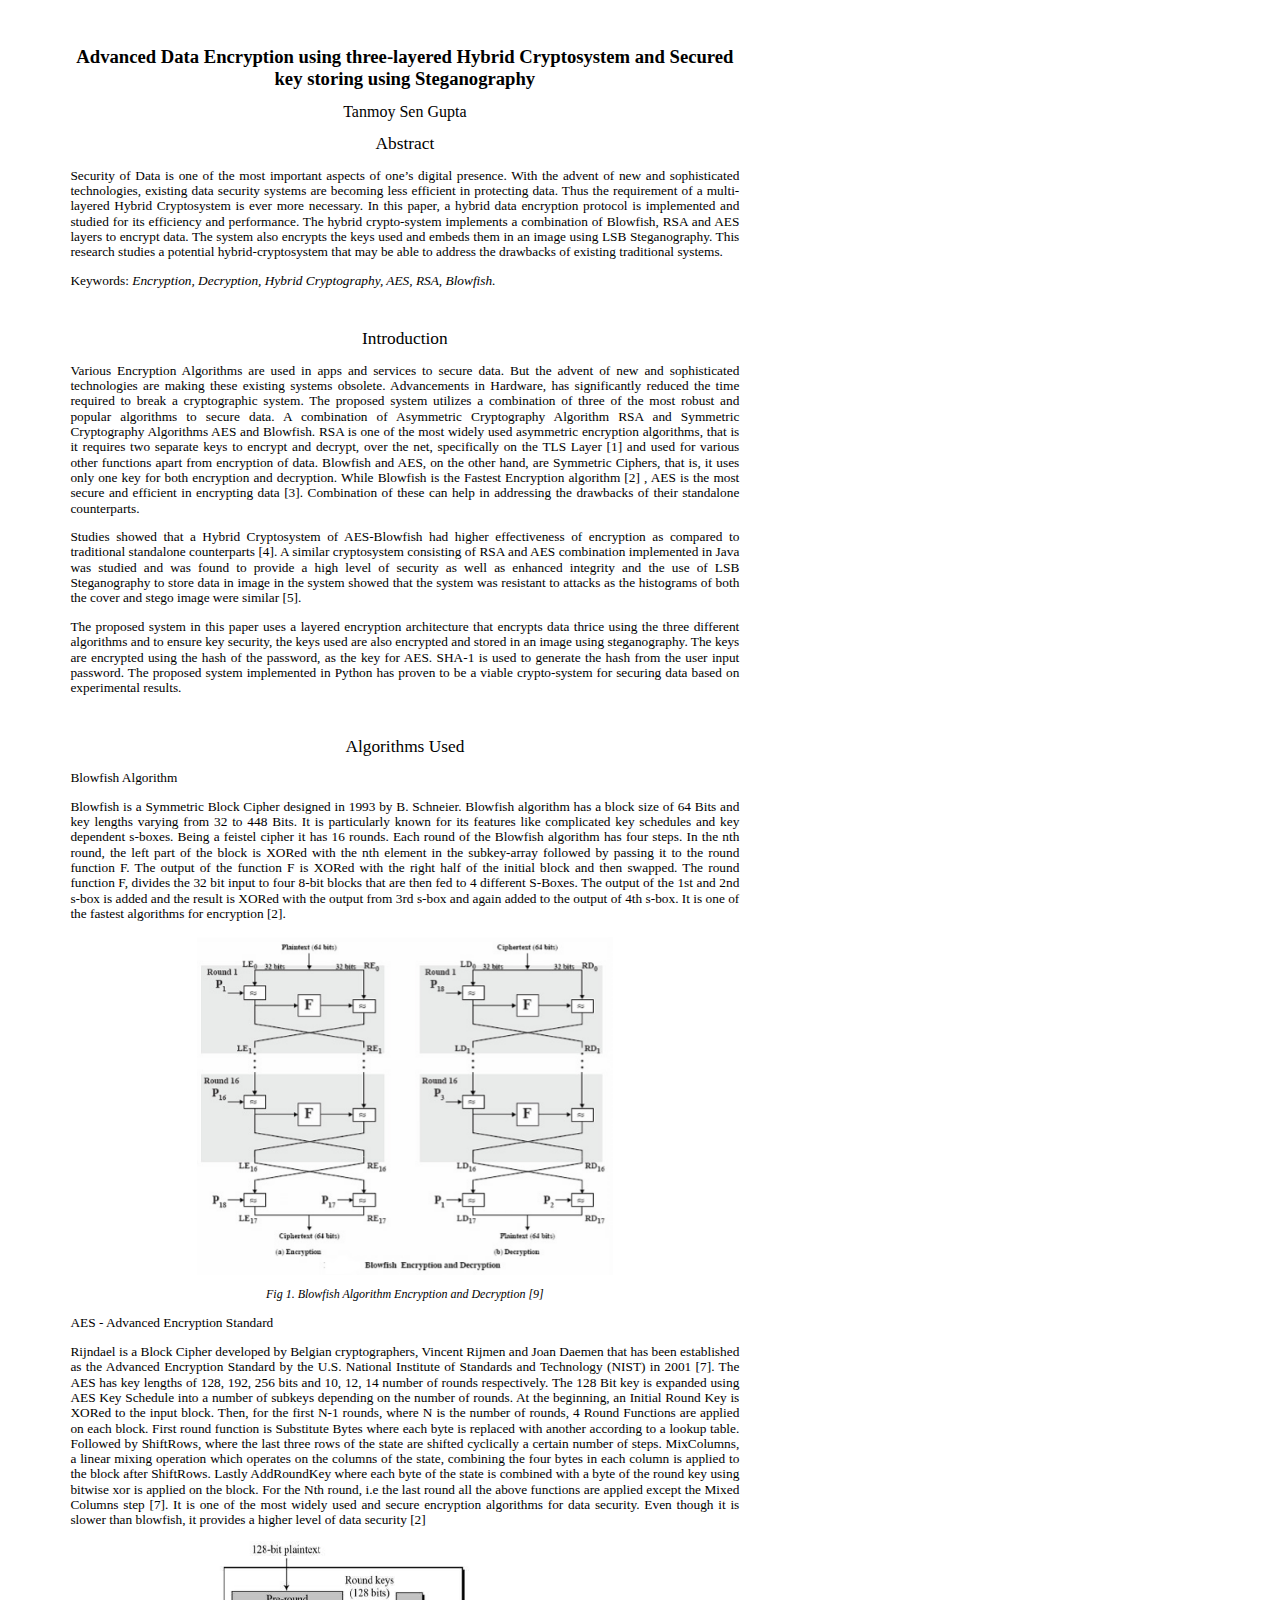
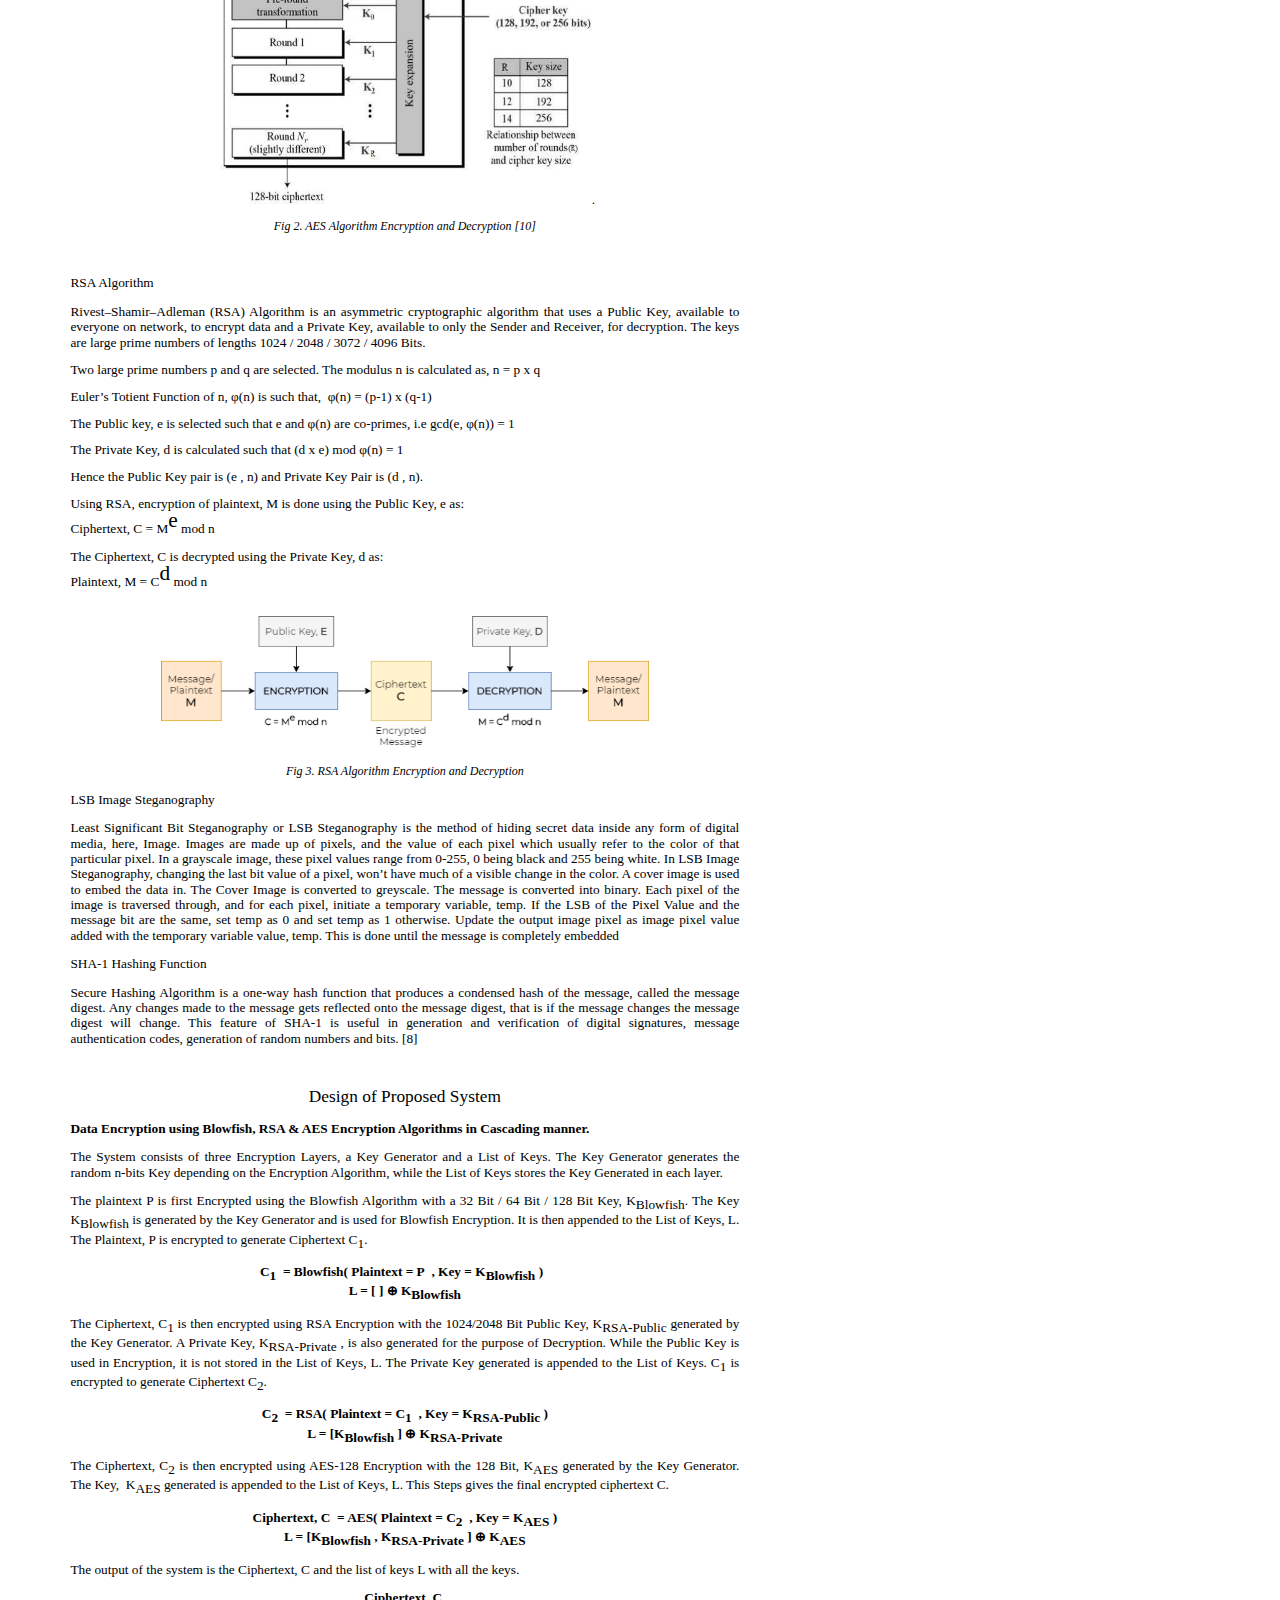
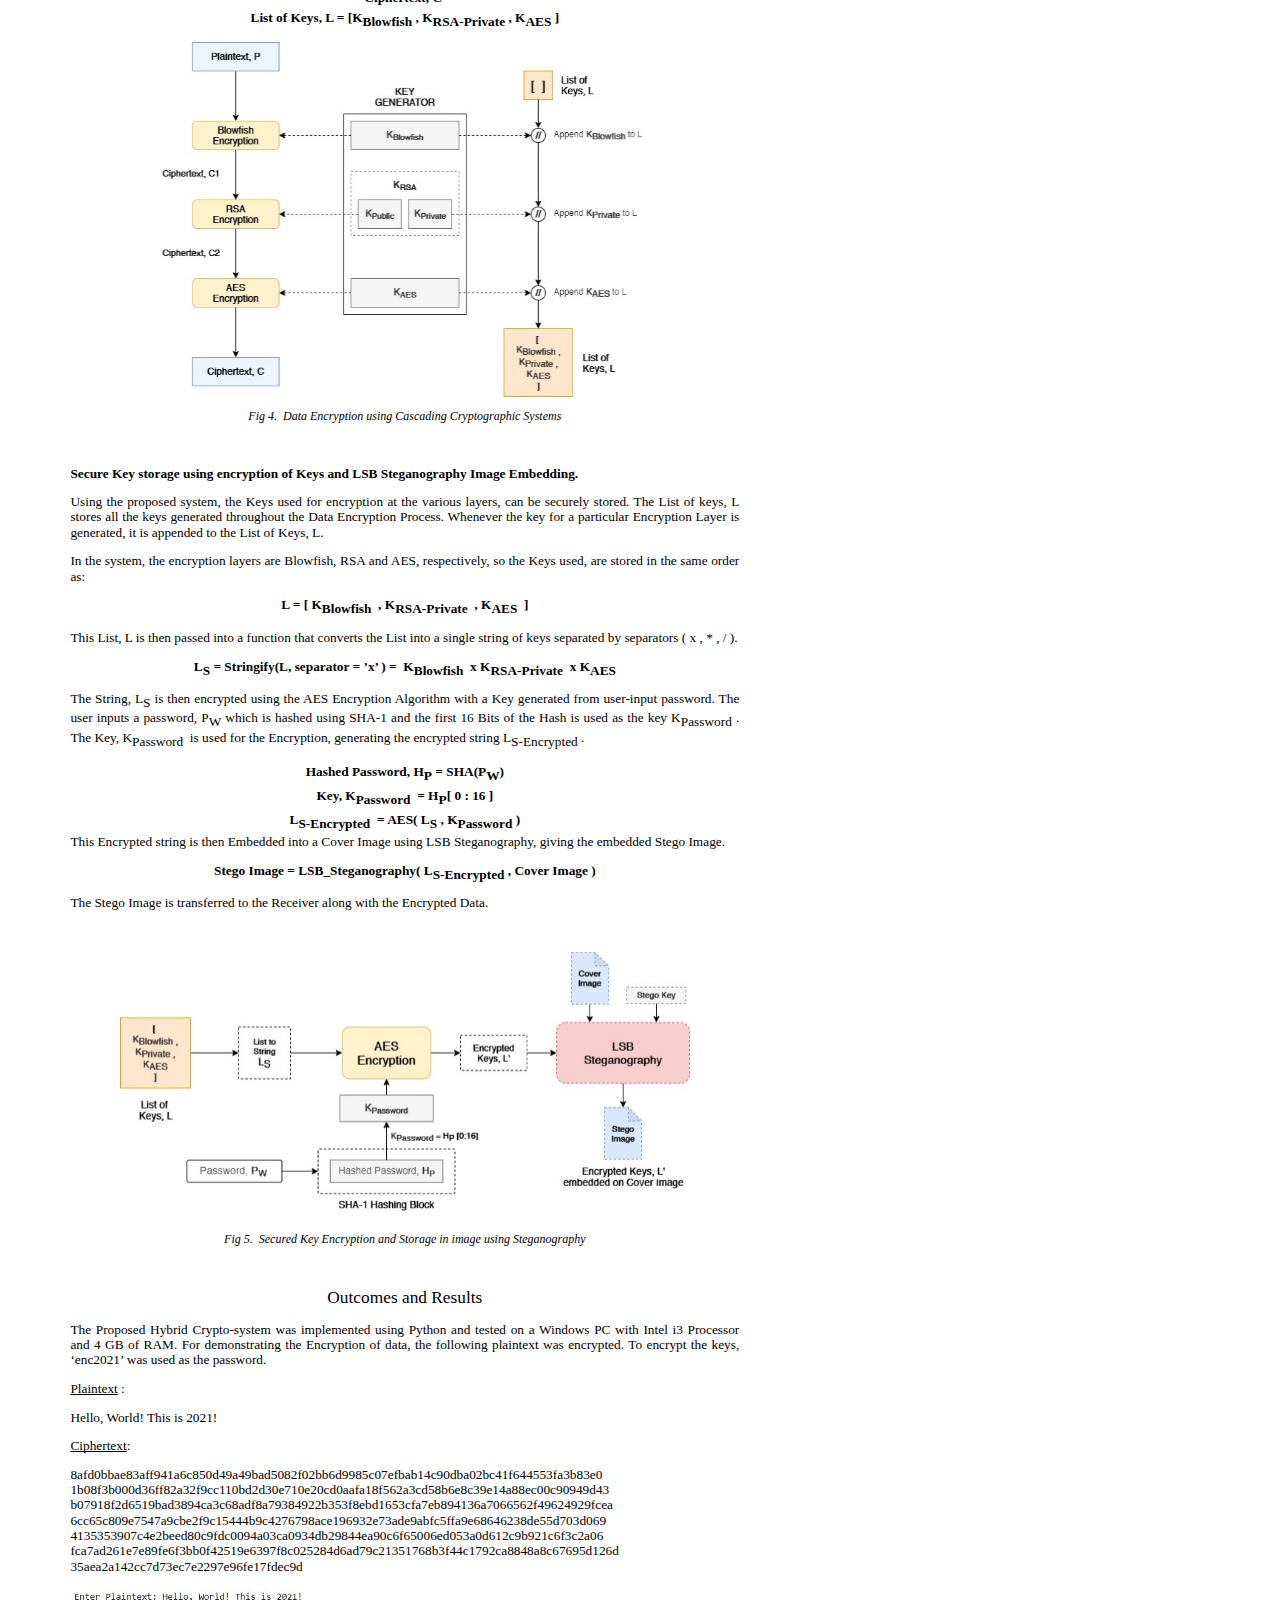
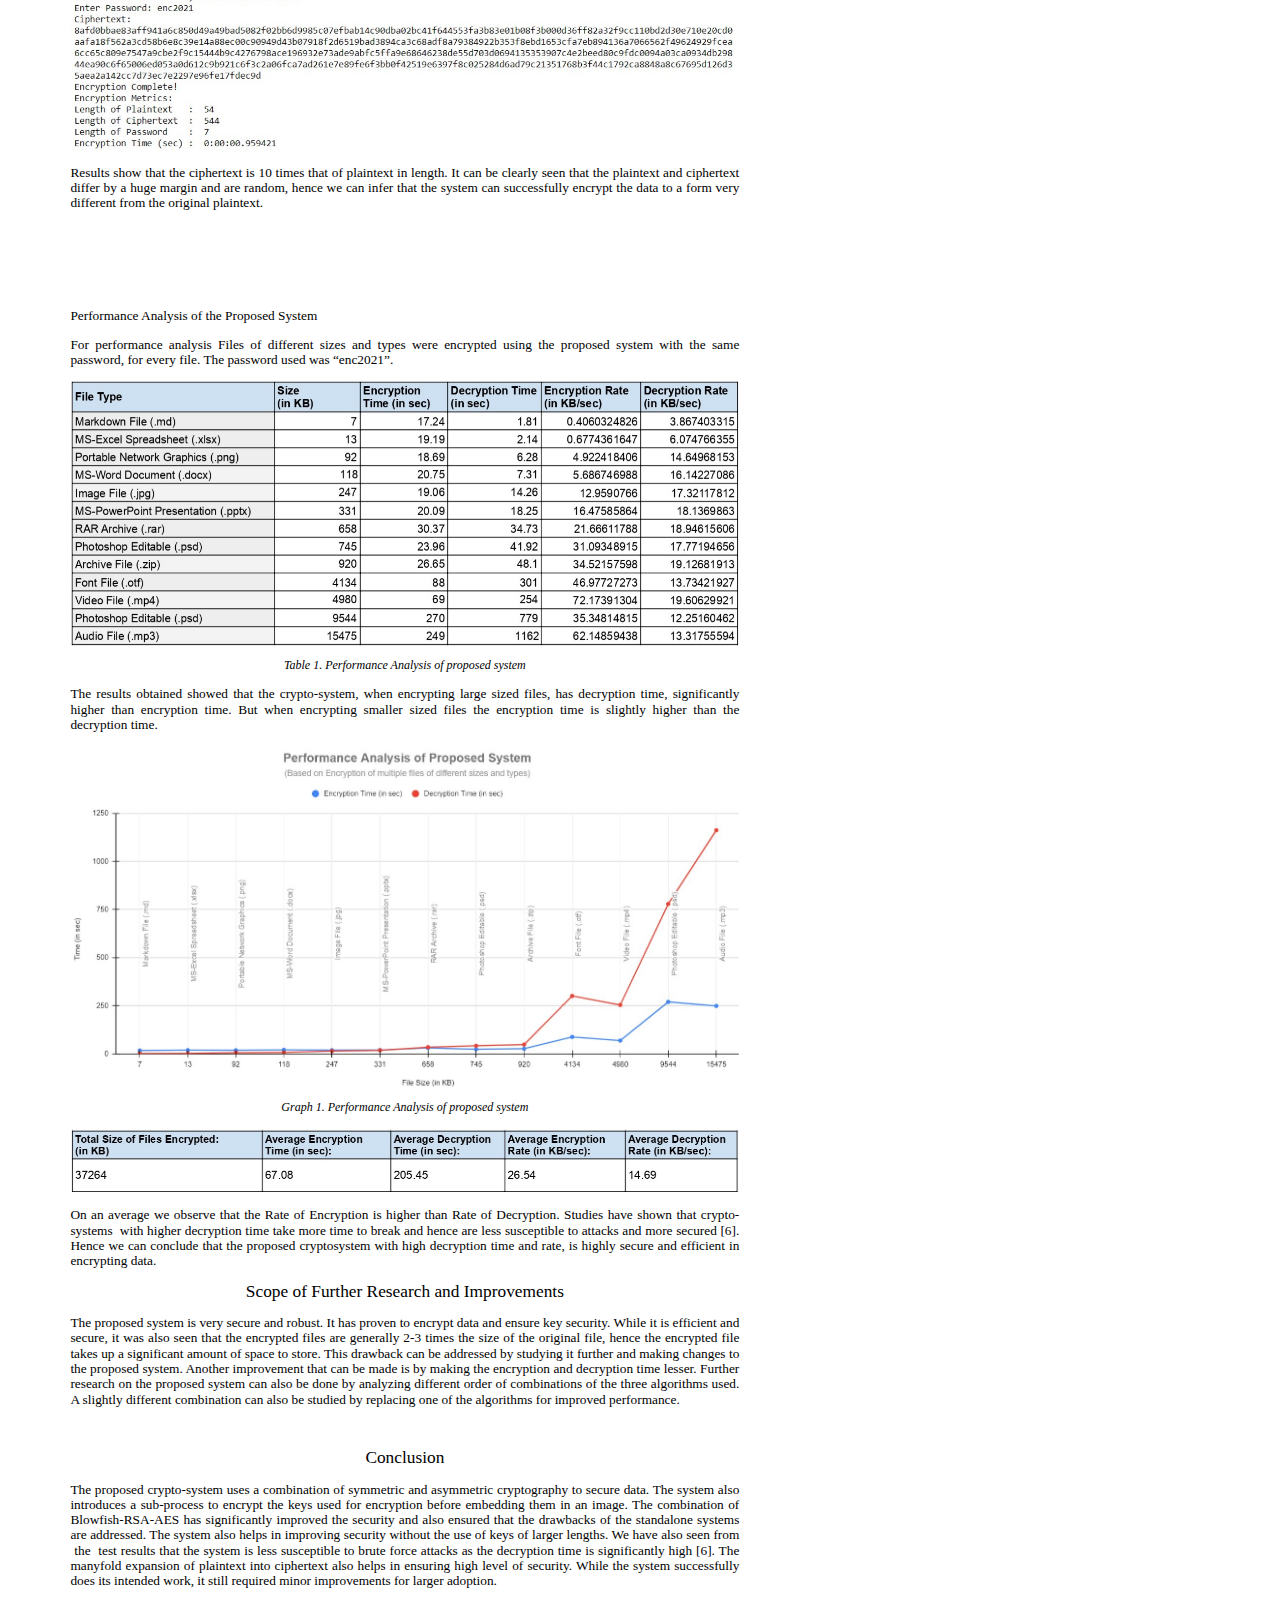
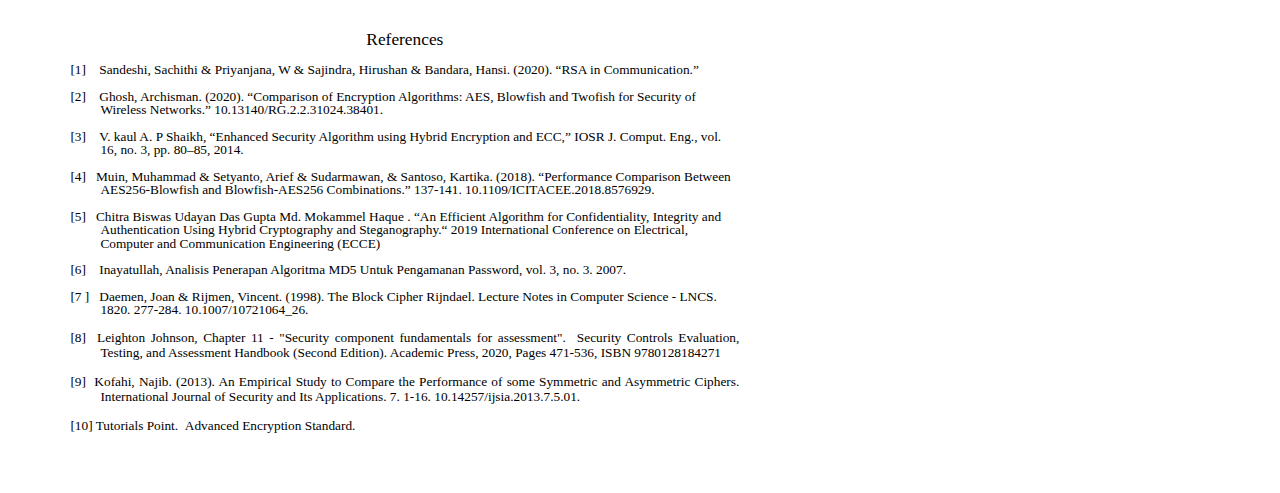
<file: index.html>
<html><head><meta content="text/html; charset=UTF-8" http-equiv="content-type"><style type="text/css">@import url('https://themes.googleusercontent.com/fonts/css?kit=-lTUqgJg2dxbe4D7B5DEIMHlanHiFqaRh2uulaKcvVFGjb75Zx5JXHVU7Rhgbq_HlbE64X1vms6B_UbGPzpsxA');ol{margin:0;padding:0}table td,table th{padding:0}.c0{margin-left:22.5pt;padding-top:0pt;text-indent:-22.5pt;padding-bottom:10pt;line-height:1.0;orphans:2;widows:2;text-align:left}.c2{color:#000000;font-weight:400;text-decoration:none;vertical-align:baseline;font-size:10pt;font-family:"Montserrat";font-style:normal}.c19{padding-top:0pt;padding-bottom:10pt;line-height:1.0;orphans:2;widows:2;text-align:justify}.c9{padding-top:0pt;padding-bottom:0pt;line-height:1.0;orphans:2;widows:2;text-align:justify}.c14{padding-top:0pt;padding-bottom:0pt;line-height:1.15;orphans:2;widows:2;text-align:justify}.c25{padding-top:0pt;padding-bottom:0pt;line-height:1.5;orphans:2;widows:2;text-align:center}.c8{padding-top:0pt;padding-bottom:10pt;line-height:1.15;orphans:2;widows:2;text-align:justify}.c4{padding-top:0pt;padding-bottom:10pt;line-height:1.15;orphans:2;widows:2;text-align:center}.c21{padding-top:0pt;padding-bottom:0pt;line-height:1.15;orphans:2;widows:2;text-align:center}.c5{font-size:9pt;font-family:"Montserrat";font-style:italic;font-weight:500}.c15{color:#000000;text-decoration:none;vertical-align:baseline;font-style:italic}.c1{vertical-align:sub;font-size:10pt;font-family:"Montserrat";font-weight:600}.c7{color:#000000;text-decoration:none;vertical-align:baseline;font-style:normal}.c22{vertical-align:super;font-size:16pt;font-family:"Montserrat";font-weight:400}.c18{font-weight:600;font-size:14pt;font-family:"Montserrat"}.c3{font-size:10pt;font-family:"Montserrat";font-weight:400}.c27{background-color:#ffffff;max-width:501.7pt;padding:28.8pt 46.8pt 28.8pt 46.8pt}.c6{font-size:10pt;font-family:"Montserrat";font-weight:600}.c12{color:#000000;text-decoration:none;font-style:normal}.c23{font-weight:400;font-size:10pt;font-family:"Arial"}.c26{color:#000000;text-decoration:none;vertical-align:baseline}.c28{font-weight:500;font-size:12pt;font-family:"Montserrat"}.c10{font-size:10pt;font-family:"Montserrat";font-weight:500}.c16{font-weight:500;font-size:13pt;font-family:"Montserrat"}.c20{-webkit-text-decoration-skip:none;text-decoration:underline;text-decoration-skip-ink:none}.c13{font-weight:700;font-size:10pt;font-family:"Nunito"}.c24{margin-left:22.5pt;text-indent:-22.5pt}.c11{vertical-align:sub}.c17{height:11pt}.title{padding-top:0pt;color:#000000;font-size:26pt;padding-bottom:3pt;font-family:"Arial";line-height:1.15;page-break-after:avoid;orphans:2;widows:2;text-align:left}.subtitle{padding-top:0pt;color:#666666;font-size:15pt;padding-bottom:16pt;font-family:"Arial";line-height:1.15;page-break-after:avoid;orphans:2;widows:2;text-align:left}li{color:#000000;font-size:11pt;font-family:"Arial"}p{margin:0;color:#000000;font-size:11pt;font-family:"Arial"}h1{padding-top:20pt;color:#000000;font-size:20pt;padding-bottom:6pt;font-family:"Arial";line-height:1.15;page-break-after:avoid;orphans:2;widows:2;text-align:left}h2{padding-top:18pt;color:#000000;font-size:16pt;padding-bottom:6pt;font-family:"Arial";line-height:1.15;page-break-after:avoid;orphans:2;widows:2;text-align:left}h3{padding-top:16pt;color:#434343;font-size:14pt;padding-bottom:4pt;font-family:"Arial";line-height:1.15;page-break-after:avoid;orphans:2;widows:2;text-align:left}h4{padding-top:14pt;color:#666666;font-size:12pt;padding-bottom:4pt;font-family:"Arial";line-height:1.15;page-break-after:avoid;orphans:2;widows:2;text-align:left}h5{padding-top:12pt;color:#666666;font-size:11pt;padding-bottom:4pt;font-family:"Arial";line-height:1.15;page-break-after:avoid;orphans:2;widows:2;text-align:left}h6{padding-top:12pt;color:#666666;font-size:11pt;padding-bottom:4pt;font-family:"Arial";line-height:1.15;page-break-after:avoid;font-style:italic;orphans:2;widows:2;text-align:left}</style></head><body class="c27"><p class="c4"><span class="c7 c18">Advanced Data Encryption using three-layered Hybrid Cryptosystem and Secured key storing using Steganography</span></p><p class="c4"><span class="c7 c28">Tanmoy Sen Gupta</span></p><p class="c4"><span class="c7 c16">Abstract</span></p><p class="c8"><span class="c2">Security of Data is one of the most important aspects of one&rsquo;s digital presence. With the advent of new and sophisticated technologies, existing data security systems are becoming less efficient in protecting data. Thus the requirement of a multi-layered Hybrid Cryptosystem is ever more necessary. In this paper, a hybrid data encryption protocol is implemented and studied for its efficiency and performance. The hybrid crypto-system implements a combination of Blowfish, RSA and AES layers to encrypt data. The system also encrypts the keys used and embeds them in an image using LSB Steganography. This research studies a potential hybrid-cryptosystem that may be able to address the drawbacks of existing traditional systems.</span></p><p class="c8"><span class="c10">Keywords</span><span class="c3">: </span><span class="c3 c15">Encryption, Decryption, Hybrid Cryptography, AES, RSA, Blowfish.</span></p><p class="c8 c17"><span class="c15 c3"></span></p><p class="c4"><span class="c7 c16">Introduction</span></p><p class="c8"><span class="c3">Various Encryption Algorithms are used in apps and services to secure data. But the advent of new and sophisticated technologies are making these existing systems obsolete. Advancements in Hardware, has significantly reduced the time required to break a cryptographic system. The proposed system utilizes a combination of three of the most robust and popular algorithms to secure data. A combination of Asymmetric Cryptography Algorithm RSA and Symmetric Cryptography Algorithms AES and Blowfish. RSA is one of the most widely used asymmetric encryption algorithms, that is it requires two separate keys to encrypt and decrypt, over the net, specifically on the TLS Layer</span><span class="c2">&nbsp;[1] and used for various other functions apart from encryption of data. Blowfish and AES, on the other hand, are Symmetric Ciphers, that is, it uses only one key for both encryption and decryption. While Blowfish is the Fastest Encryption algorithm [2] , AES is the most secure and efficient in encrypting data [3]. Combination of these can help in addressing the drawbacks of their standalone counterparts.</span></p><p class="c8"><span class="c2">Studies showed that a Hybrid Cryptosystem of AES-Blowfish had higher effectiveness of encryption as compared to traditional standalone counterparts [4]. A similar cryptosystem consisting of RSA and AES combination implemented in Java was studied and was found to provide a high level of security as well as enhanced integrity and the use of LSB Steganography to store data in image in the system showed that the system was resistant to attacks as the histograms of both the cover and stego image were similar [5].</span></p><p class="c8"><span class="c2">The proposed system in this paper uses a layered encryption architecture that encrypts data thrice using the three different algorithms and to ensure key security, the keys used are also encrypted and stored in an image using steganography. The keys are encrypted using the hash of the password, as the key for AES. SHA-1 is used to generate the hash from the user input password. The proposed system implemented in Python has proven to be a viable crypto-system for securing data based on experimental results.</span></p><p class="c8 c17"><span class="c2"></span></p><p class="c4"><span class="c7 c16">Algorithms Used</span></p><p class="c8"><span class="c7 c10">Blowfish Algorithm </span></p><p class="c8"><span class="c2">Blowfish is a Symmetric Block Cipher designed in 1993 by B. Schneier. Blowfish algorithm has a block size of 64 Bits and key lengths varying from 32 to 448 Bits. It is particularly known for its features like complicated key schedules and key dependent s-boxes. Being a feistel cipher it has 16 rounds. Each round of the Blowfish algorithm has four steps. In the nth round, the left part of the block is XORed with the nth element in the subkey-array followed by passing it to the round function F. The output of the function F is XORed with the right half of the initial block and then swapped. The round function F, divides the 32 bit input to four 8-bit blocks that are then fed to 4 different S-Boxes. The output of the 1st and 2nd s-box is added and the result is XORed with the output from 3rd s-box and again added to the output of 4th s-box. It is one of the fastest algorithms for encryption [2].</span></p><p class="c4"><span style="overflow: hidden; display: inline-block; margin: 0.00px 0.00px; border: 0.00px solid #000000; transform: rotate(0.00rad) translateZ(0px); -webkit-transform: rotate(0.00rad) translateZ(0px); width: 415.65px; height: 340.22px;"><img alt="" src="images/image2.jpg" style="width: 415.65px; height: 340.22px; margin-left: 0.00px; margin-top: 0.00px; transform: rotate(0.00rad) translateZ(0px); -webkit-transform: rotate(0.00rad) translateZ(0px);" title=""></span></p><p class="c4"><span class="c5 c26">Fig 1. Blowfish Algorithm Encryption and Decryption [9]</span></p><p class="c8"><span class="c7 c10">AES - Advanced Encryption Standard</span></p><p class="c8"><span class="c2">Rijndael is a Block Cipher developed by Belgian cryptographers, Vincent Rijmen and Joan Daemen that has been established as the Advanced Encryption Standard by the U.S. National Institute of Standards and Technology (NIST) in 2001 [7]. The AES has key lengths of 128, 192, 256 bits and 10, 12, 14 number of rounds respectively. The 128 Bit key is expanded using AES Key Schedule into a number of subkeys depending on the number of rounds. At the beginning, an Initial Round Key is XORed to the input block. Then, for the first N-1 rounds, where N is the number of rounds, 4 Round Functions are applied on each block. First round function is Substitute Bytes where each byte is replaced with another according to a lookup table. Followed by ShiftRows, where the last three rows of the state are shifted cyclically a certain number of steps. MixColumns, a linear mixing operation which operates on the columns of the state, combining the four bytes in each column is applied to the block after ShiftRows. Lastly AddRoundKey where each byte of the state is combined with a byte of the round key using bitwise xor is applied on the block. For the Nth round, i.e the last round all the above functions are applied except the Mixed Columns step [7]. It is one of the most widely used and secure encryption algorithms for data security. Even though it is slower than blowfish, it provides a higher level of data security [2]</span></p><p class="c4"><span style="overflow: hidden; display: inline-block; margin: 0.00px 0.00px; border: 0.00px solid #000000; transform: rotate(0.00rad) translateZ(0px); -webkit-transform: rotate(0.00rad) translateZ(0px); width: 377.07px; height: 262.67px;"><img alt="" src="images/image7.jpg" style="width: 377.07px; height: 262.67px; margin-left: 0.00px; margin-top: 0.00px; transform: rotate(0.00rad) translateZ(0px); -webkit-transform: rotate(0.00rad) translateZ(0px);" title=""></span><span class="c2">.</span></p><p class="c4"><span class="c5 c26">Fig 2. AES Algorithm Encryption and Decryption [10]</span></p><p class="c4 c17"><span class="c5 c26"></span></p><p class="c8"><span class="c7 c10">RSA Algorithm</span></p><p class="c8"><span class="c2">Rivest&ndash;Shamir&ndash;Adleman (RSA) Algorithm is an asymmetric cryptographic algorithm that uses a Public Key, available to everyone on network, to encrypt data and a Private Key, available to only the Sender and Receiver, for decryption. The keys are large prime numbers of lengths 1024 / 2048 / 3072 / 4096 Bits. </span></p><p class="c19"><span class="c2">Two large prime numbers p and q are selected. The modulus n is calculated as, n = p x q </span></p><p class="c19"><span class="c2">Euler&rsquo;s Totient Function of n, &phi;(n) is such that, &nbsp;&phi;(n) = (p-1) x (q-1) </span></p><p class="c19"><span class="c2">The Public key, e is selected such that e and &phi;(n) are co-primes, i.e gcd(e, &phi;(n)) = 1</span></p><p class="c19"><span class="c2">The Private Key, d is calculated such that (d x e) mod &phi;(n) = 1</span></p><p class="c19"><span class="c2">Hence the Public Key pair is (e , n) and Private Key Pair is (d , n).</span></p><p class="c9"><span class="c2">Using RSA, encryption of plaintext, M is done using the Public Key, e as:</span></p><p class="c9"><span class="c3">Ciphertext, C = M</span><span class="c22">e</span><span class="c2">&nbsp;mod n</span></p><p class="c9 c17"><span class="c2"></span></p><p class="c9"><span class="c2">The Ciphertext, C is decrypted using the Private Key, d as:</span></p><p class="c9"><span class="c3">Plaintext, M = C</span><span class="c22">d</span><span class="c2">&nbsp;mod n</span></p><p class="c8 c17"><span class="c2"></span></p><p class="c4"><span style="overflow: hidden; display: inline-block; margin: 0.00px 0.00px; border: 0.00px solid #000000; transform: rotate(0.00rad) translateZ(0px); -webkit-transform: rotate(0.00rad) translateZ(0px); width: 487.50px; height: 134.89px;"><img alt="" src="images/image3.png" style="width: 487.50px; height: 134.89px; margin-left: 0.00px; margin-top: 0.00px; transform: rotate(0.00rad) translateZ(0px); -webkit-transform: rotate(0.00rad) translateZ(0px);" title=""></span></p><p class="c4"><span class="c5 c26">Fig 3. RSA Algorithm Encryption and Decryption </span></p><p class="c8"><span class="c7 c10">LSB Image Steganography</span></p><p class="c8"><span class="c2">Least Significant Bit Steganography or LSB Steganography is the method of hiding secret data inside any form of digital media, here, Image. Images are made up of pixels, and the value of each pixel which usually refer to the color of that particular pixel. In a grayscale image, these pixel values range from 0-255, 0 being black and 255 being white. In LSB Image Steganography, changing the last bit value of a pixel, won&rsquo;t have much of a visible change in the color. A cover image is used to embed the data in. The Cover Image is converted to greyscale. The message is converted into binary. Each pixel of the image is traversed through, and for each pixel, initiate a temporary variable, temp. If the LSB of the Pixel Value and the message bit are the same, set temp as 0 and set temp as 1 otherwise. Update the output image pixel as image pixel value added with the temporary variable value, temp. This is done until the message is completely embedded</span></p><p class="c8"><span class="c7 c10">SHA-1 Hashing Function</span></p><p class="c8"><span class="c2">Secure Hashing Algorithm is a one-way hash function that produces a condensed hash of the message, called the message digest. Any changes made to the message gets reflected onto the message digest, that is if the message changes the message digest will change. This feature of SHA-1 is useful in generation and verification of digital signatures, message authentication codes, generation of random numbers and bits. [8]</span></p><p class="c8 c17"><span class="c2"></span></p><p class="c4"><span class="c7 c16">Design of Proposed System</span></p><p class="c8"><span class="c7 c6">Data Encryption using Blowfish, RSA &amp; AES Encryption Algorithms in Cascading manner.</span></p><p class="c8"><span class="c2">The System consists of three Encryption Layers, a Key Generator and a List of Keys. The Key Generator generates the random n-bits Key depending on the Encryption Algorithm, while the List of Keys stores the Key Generated in each layer. </span></p><p class="c8"><span class="c3">The plaintext P is first Encrypted using the Blowfish Algorithm with a 32 Bit / 64 Bit / 128 Bit Key, K</span><span class="c3 c11">Blowfish</span><span class="c3">. The Key K</span><span class="c3 c11">Blowfish </span><span class="c3">is generated by the Key Generator and is used for Blowfish Encryption. It is then appended to the List of Keys, L. The Plaintext, P is encrypted to generate Ciphertext C</span><span class="c3 c11">1</span><span class="c2">. </span></p><p class="c21"><span class="c6">C</span><span class="c1">1 </span><span class="c6">&nbsp;= Blowfish( Plaintext = P</span><span class="c1">&nbsp; </span><span class="c6">, Key = K</span><span class="c1">Blowfish </span><span class="c7 c6">) &nbsp;</span></p><p class="c4"><span class="c6">L = [ ] &oplus; K</span><span class="c1">Blowfish</span></p><p class="c8"><span class="c3">The Ciphertext, C</span><span class="c3 c11">1</span><span class="c3">&nbsp;is then encrypted using RSA Encryption with the 1024/2048 Bit Public Key, K</span><span class="c3 c11">RSA-Public</span><span class="c3">&nbsp;generated by the Key Generator. A Private Key, K</span><span class="c3 c11">RSA-Private </span><span class="c3">, is also generated for the purpose of Decryption. While the Public Key is used in Encryption, it is not stored in the List of Keys, L. The Private Key generated is appended to the List of Keys. C</span><span class="c3 c11">1</span><span class="c3">&nbsp;is encrypted to generate Ciphertext C</span><span class="c3 c11">2</span><span class="c2">. </span></p><p class="c21"><span class="c6">C</span><span class="c1">2 </span><span class="c6">&nbsp;= RSA( Plaintext = C</span><span class="c1">1 &nbsp;</span><span class="c6">, Key = K</span><span class="c1">RSA-Public </span><span class="c7 c6">)</span></p><p class="c4"><span class="c6">L = [K</span><span class="c1">Blowfish</span><span class="c6">&nbsp;] &oplus; K</span><span class="c1">RSA-Private</span></p><p class="c8"><span class="c3">The Ciphertext, C</span><span class="c3 c11">2</span><span class="c3">&nbsp;is then encrypted using AES-128 Encryption with the 128 Bit, K</span><span class="c3 c11">AES</span><span class="c3">&nbsp;generated by the Key Generator. The Key, &nbsp;K</span><span class="c3 c11">AES</span><span class="c2">&nbsp;generated is appended to the List of Keys, L. This Steps gives the final encrypted ciphertext C. </span></p><p class="c21"><span class="c6">Ciphertext, C</span><span class="c1">&nbsp;</span><span class="c6">&nbsp;= AES( Plaintext = C</span><span class="c1">2 &nbsp;</span><span class="c6">, Key = K</span><span class="c1">AES </span><span class="c7 c6">)</span></p><p class="c4"><span class="c6">L = [K</span><span class="c1">Blowfish </span><span class="c6">, K</span><span class="c1">RSA-Private</span><span class="c6">&nbsp;] &oplus; K</span><span class="c1 c12">AES</span></p><p class="c8"><span class="c2">The output of the system is the Ciphertext, C and the list of keys L with all the keys.</span></p><p class="c21"><span class="c6">Ciphertext, C</span><span class="c1">&nbsp;</span></p><p class="c4"><span class="c6">List of Keys, L = [K</span><span class="c1">Blowfish </span><span class="c6">, K</span><span class="c1">RSA-Private</span><span class="c6">&nbsp;, K</span><span class="c1">AES </span><span class="c6">]</span></p><p class="c4"><span style="overflow: hidden; display: inline-block; margin: 0.00px 0.00px; border: 0.00px solid #000000; transform: rotate(0.00rad) translateZ(0px); -webkit-transform: rotate(0.00rad) translateZ(0px); width: 512.00px; height: 354.94px;"><img alt="" src="images/image1.jpg" style="width: 512.00px; height: 354.94px; margin-left: 0.00px; margin-top: 0.00px; transform: rotate(0.00rad) translateZ(0px); -webkit-transform: rotate(0.00rad) translateZ(0px);" title=""></span></p><p class="c4"><span class="c5 c26">Fig 4. &nbsp;Data Encryption using Cascading Cryptographic Systems</span></p><p class="c4 c17"><span class="c5 c26"></span></p><p class="c8"><span class="c7 c6">Secure Key storage using encryption of Keys and LSB Steganography Image Embedding.</span></p><p class="c8"><span class="c2">Using the proposed system, the Keys used for encryption at the various layers, can be securely stored. The List of keys, L stores all the keys generated throughout the Data Encryption Process. Whenever the key for a particular Encryption Layer is generated, it is appended to the List of Keys, L. </span></p><p class="c8"><span class="c2">In the system, the encryption layers are Blowfish, RSA and AES, respectively, so the Keys used, are stored in the same order as:</span></p><p class="c4"><span class="c6">L = [ K</span><span class="c1">Blowfish &nbsp;</span><span class="c6">, K</span><span class="c1">RSA-Private &nbsp;</span><span class="c6">, K</span><span class="c1">AES &nbsp;</span><span class="c7 c6">]</span></p><p class="c8"><span class="c2">This List, L is then passed into a function that converts the List into a single string of keys separated by separators ( x , * , / ).</span></p><p class="c4"><span class="c6">L</span><span class="c1">S</span><span class="c6">&nbsp;= Stringify(L, separator = &rsquo;x&rsquo; ) = &nbsp;K</span><span class="c1">Blowfish &nbsp;</span><span class="c6">x K</span><span class="c1">RSA-Private &nbsp;</span><span class="c6">x K</span><span class="c1 c12">AES </span></p><p class="c8"><span class="c3">The String, L</span><span class="c3 c11">S</span><span class="c3">&nbsp;is then encrypted using the AES Encryption Algorithm with a Key generated from user-input password. The user inputs a password, P</span><span class="c3 c11">W</span><span class="c3">&nbsp;which is hashed using SHA-1 and the first 16 Bits of the Hash is used as the key K</span><span class="c3 c11">Password </span><span class="c3">. The Key, K</span><span class="c3 c11">Password </span><span class="c3">&nbsp;is used for the Encryption, generating the encrypted string L</span><span class="c3 c11">S-Encrypted </span><span class="c2">.</span></p><p class="c25"><span class="c6">Hashed Password, H</span><span class="c1">P</span><span class="c6">&nbsp;= SHA(P</span><span class="c1">W</span><span class="c6 c7">)</span></p><p class="c25"><span class="c6">Key, K</span><span class="c1">Password </span><span class="c6">&nbsp;= H</span><span class="c1">P</span><span class="c7 c6">[ 0 : 16 ]</span></p><p class="c25"><span class="c6">L</span><span class="c1">S-Encrypted </span><span class="c6">&nbsp;= AES( L</span><span class="c1">S </span><span class="c6">, K</span><span class="c1">Password </span><span class="c7 c6">)</span></p><p class="c8"><span class="c2">This Encrypted string is then Embedded into a Cover Image using LSB Steganography, giving the embedded Stego Image.</span></p><p class="c4"><span class="c6">Stego Image = LSB_Steganography( L</span><span class="c1">S-Encrypted</span><span class="c7 c6">&nbsp;, Cover Image )</span></p><p class="c8"><span class="c2">The Stego Image is transferred to the Receiver along with the Encrypted Data.</span></p><p class="c4 c17"><span class="c7 c6"></span></p><p class="c4"><span style="overflow: hidden; display: inline-block; margin: 0.00px 0.00px; border: 0.00px solid #000000; transform: rotate(0.00rad) translateZ(0px); -webkit-transform: rotate(0.00rad) translateZ(0px); width: 569.65px; height: 268.24px;"><img alt="" src="images/image4.jpg" style="width: 569.65px; height: 268.24px; margin-left: 0.00px; margin-top: 0.00px; transform: rotate(0.00rad) translateZ(0px); -webkit-transform: rotate(0.00rad) translateZ(0px);" title=""></span></p><p class="c4"><span class="c5">Fig 5. &nbsp;Secured Key Encryption and Storage in image using Steganography</span></p><p class="c4 c17"><span class="c7 c13"></span></p><p class="c4"><span class="c7 c16">Outcomes and Results</span></p><p class="c8"><span class="c3">The Proposed Hybrid Crypto-system was implemented using Python and tested on a Windows PC with Intel i3 Processor and 4 GB of RAM. For demonstrating the Encryption of data, the following plaintext was encrypted. To encrypt the keys, </span><span class="c10">&lsquo;enc2021&rsquo; </span><span class="c2">was used as the password.</span></p><p class="c8"><span class="c3 c20">Plaintext</span><span class="c2">&nbsp;: </span></p><p class="c8"><span class="c7 c10">Hello, World! This is 2021!</span></p><p class="c8"><span class="c3 c20">Ciphertext</span><span class="c7 c10">:</span></p><p class="c14"><span class="c7 c10">8afd0bbae83aff941a6c850d49a49bad5082f02bb6d9985c07efbab14c90dba02bc41f644553fa3b83e0</span></p><p class="c14"><span class="c7 c10">1b08f3b000d36ff82a32f9cc110bd2d30e710e20cd0aafa18f562a3cd58b6e8c39e14a88ec00c90949d43</span></p><p class="c14"><span class="c7 c10">b07918f2d6519bad3894ca3c68adf8a79384922b353f8ebd1653cfa7eb894136a7066562f49624929fcea</span></p><p class="c14"><span class="c7 c10">6cc65c809e7547a9cbe2f9c15444b9c4276798ace196932e73ade9abfc5ffa9e68646238de55d703d069</span></p><p class="c14"><span class="c7 c10">4135353907c4e2beed80c9fdc0094a03ca0934db29844ea90c6f65006ed053a0d612c9b921c6f3c2a06</span></p><p class="c14"><span class="c7 c10">fca7ad261e7e89fe6f3bb0f42519e6397f8c025284d6ad79c21351768b3f44c1792ca8848a8c67695d126d</span></p><p class="c14"><span class="c7 c10">35aea2a142cc7d73ec7e2297e96fe17fdec9d</span></p><p class="c14 c17"><span class="c7 c10"></span></p><p class="c8"><span style="overflow: hidden; display: inline-block; margin: 0.00px 0.00px; border: 0.00px solid #000000; transform: rotate(0.00rad) translateZ(0px); -webkit-transform: rotate(0.00rad) translateZ(0px); width: 668.90px; height: 162.67px;"><img alt="" src="images/image8.jpg" style="width: 668.90px; height: 162.67px; margin-left: 0.00px; margin-top: 0.00px; transform: rotate(0.00rad) translateZ(0px); -webkit-transform: rotate(0.00rad) translateZ(0px);" title=""></span></p><p class="c8"><span class="c2">Results show that the ciphertext is 10 times that of plaintext in length. It can be clearly seen that the plaintext and ciphertext differ by a huge margin and are random, hence we can infer that the system can successfully encrypt the data to a form very different from the original plaintext.</span></p><p class="c8 c17"><span class="c7 c10"></span></p><p class="c8 c17"><span class="c7 c10"></span></p><p class="c8 c17"><span class="c2"></span></p><p class="c8"><span class="c7 c10">Performance Analysis of the Proposed System</span></p><p class="c8"><span class="c3">For performance analysis Files of different sizes and types were encrypted using the proposed system with the same password, for every file. The password used was &ldquo;</span><span class="c10">enc2021</span><span class="c3">&rdquo;. </span></p><p class="c4"><span style="overflow: hidden; display: inline-block; margin: 0.00px 0.00px; border: 0.00px solid #000000; transform: rotate(0.00rad) translateZ(0px); -webkit-transform: rotate(0.00rad) translateZ(0px); width: 668.90px; height: 265.33px;"><img alt="" src="images/image6.jpg" style="width: 668.90px; height: 265.33px; margin-left: 0.00px; margin-top: 0.00px; transform: rotate(0.00rad) translateZ(0px); -webkit-transform: rotate(0.00rad) translateZ(0px);" title=""></span></p><p class="c4"><span class="c5">Table 1. Performance Analysis of proposed system</span></p><p class="c8"><span class="c2">The results obtained showed that the crypto-system, when encrypting large sized files, has decryption time, significantly higher than encryption time. But when encrypting smaller sized files the encryption time is slightly higher than the decryption time. </span></p><p class="c4"><span style="overflow: hidden; display: inline-block; margin: 0.00px 0.00px; border: 0.00px solid #000000; transform: rotate(0.00rad) translateZ(0px); -webkit-transform: rotate(0.00rad) translateZ(0px); width: 668.90px; height: 342.67px;"><img alt="" src="images/image5.jpg" style="width: 668.90px; height: 342.67px; margin-left: 0.00px; margin-top: 0.00px; transform: rotate(0.00rad) translateZ(0px); -webkit-transform: rotate(0.00rad) translateZ(0px);" title=""></span></p><p class="c4"><span class="c5">Graph 1. Performance Analysis of proposed system</span></p><p class="c4"><span style="overflow: hidden; display: inline-block; margin: 0.00px 0.00px; border: 0.00px solid #000000; transform: rotate(0.00rad) translateZ(0px); -webkit-transform: rotate(0.00rad) translateZ(0px); width: 668.90px; height: 65.33px;"><img alt="" src="images/image9.jpg" style="width: 668.90px; height: 65.33px; margin-left: 0.00px; margin-top: 0.00px; transform: rotate(0.00rad) translateZ(0px); -webkit-transform: rotate(0.00rad) translateZ(0px);" title=""></span></p><p class="c8"><span class="c3">On an average we observe that the Rate of Encryption is higher than Rate of Decryption. Studies have shown that crypto-systems &nbsp;with higher decryption time take more time to break and hence are less susceptible to attacks and more secured [6]. Hence we can conclude that the proposed cryptosystem with high decryption time and rate, is highly secure and efficient in encrypting data.</span></p><p class="c4"><span class="c7 c16">Scope of Further Research and Improvements </span></p><p class="c8"><span class="c2">The proposed system is very secure and robust. It has proven to encrypt data and ensure key security. While it is efficient and secure, it was also seen that the encrypted files are generally 2-3 times the size of the original file, hence the encrypted file takes up a significant amount of space to store. This drawback can be addressed by studying it further and making changes to the proposed system. Another improvement that can be made is by making the encryption and decryption time lesser. Further research on the proposed system can also be done by analyzing different order of combinations of the three algorithms used. A slightly different combination can also be studied by replacing one of the algorithms for improved performance.</span></p><p class="c8 c17"><span class="c2"></span></p><p class="c4"><span class="c7 c16">Conclusion</span></p><p class="c8"><span class="c2">The proposed crypto-system uses a combination of symmetric and asymmetric cryptography to secure data. The system also introduces a sub-process to encrypt the keys used for encryption before embedding them in an image. The combination of Blowfish-RSA-AES has significantly improved the security and also ensured that the drawbacks of the standalone systems are addressed. The system also helps in improving security without the use of keys of larger lengths. We have also seen from &nbsp;the &nbsp;test results that the system is less susceptible to brute force attacks as the decryption time is significantly high [6]. The manyfold expansion of plaintext into ciphertext also helps in ensuring high level of security. While the system successfully does its intended work, it still required minor improvements for larger adoption. </span></p><p class="c8 c17"><span class="c2"></span></p><p class="c4"><span class="c16">References</span></p><p class="c0"><span class="c2">[1] &nbsp; &nbsp;Sandeshi, Sachithi &amp; Priyanjana, W &amp; Sajindra, Hirushan &amp; Bandara, Hansi. (2020). &ldquo;RSA in Communication.&rdquo;</span></p><p class="c0"><span class="c3">[2] &nbsp; &nbsp;Ghosh, Archisman. (2020). &ldquo;Comparison of Encryption Algorithms: AES, Blowfish and Twofish for Security of Wireless Networks.&rdquo; 10.13140/RG.2.2.31024.38401. </span></p><p class="c0"><span class="c2">[3] &nbsp; &nbsp;V. kaul A. P Shaikh, &ldquo;Enhanced Security Algorithm using Hybrid Encryption and ECC,&rdquo; IOSR J. Comput. Eng., vol. 16, no. 3, pp. 80&ndash;85, 2014.</span></p><p class="c0"><span class="c2">[4] &nbsp; Muin, Muhammad &amp; Setyanto, Arief &amp; Sudarmawan, &amp; Santoso, Kartika. (2018). &ldquo;Performance Comparison Between AES256-Blowfish and Blowfish-AES256 Combinations.&rdquo; 137-141. 10.1109/ICITACEE.2018.8576929. </span></p><p class="c0"><span class="c2">[5] &nbsp; Chitra Biswas Udayan Das Gupta Md. Mokammel Haque . &ldquo;An Efficient Algorithm for Confidentiality, Integrity and Authentication Using Hybrid Cryptography and Steganography.&ldquo; 2019 International Conference on Electrical, Computer and Communication Engineering (ECCE)</span></p><p class="c0"><span class="c2">[6] &nbsp; &nbsp;Inayatullah, Analisis Penerapan Algoritma MD5 Untuk Pengamanan Password, vol. 3, no. 3. 2007. </span></p><p class="c0"><span class="c2">[7 ] &nbsp; Daemen, Joan &amp; Rijmen, Vincent. (1998). The Block Cipher Rijndael. Lecture Notes in Computer Science - LNCS. 1820. 277-284. 10.1007/10721064_26.</span></p><p class="c8 c24"><span class="c2">[8] &nbsp;Leighton Johnson, Chapter 11 - &quot;Security component fundamentals for assessment&quot;. &nbsp;Security Controls Evaluation, Testing, and Assessment Handbook (Second Edition). Academic Press, 2020, Pages 471-536, ISBN 9780128184271</span></p><p class="c8 c24"><span class="c2">[9] &nbsp;Kofahi, Najib. (2013). An Empirical Study to Compare the Performance of some Symmetric and Asymmetric Ciphers. International Journal of Security and Its Applications. 7. 1-16. 10.14257/ijsia.2013.7.5.01. </span></p><p class="c8 c24"><span class="c3">[10] Tutorials Point. &nbsp;Advanced Encryption Standard. </span></p></body></html>
</file>
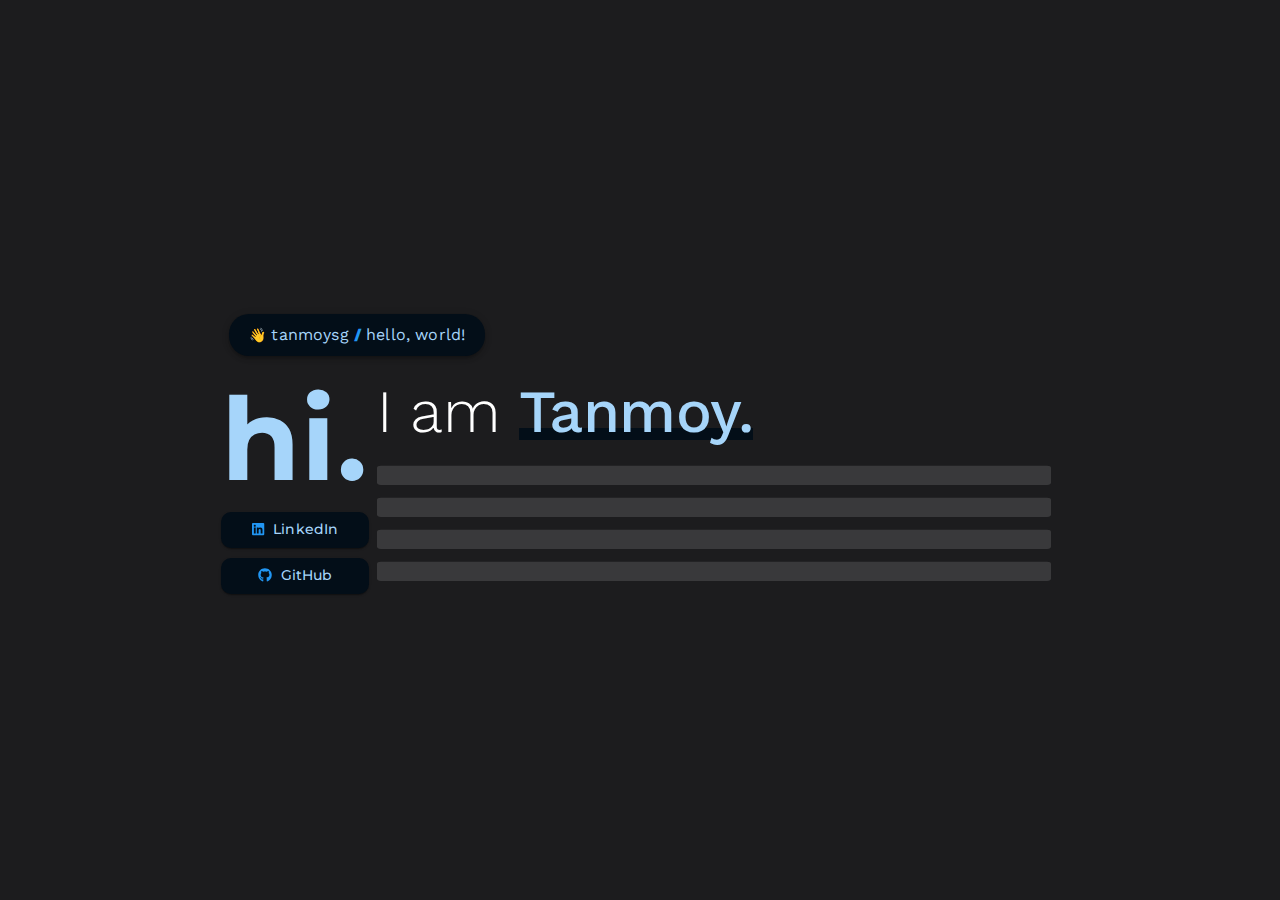
<file: testing-something/index.html>
<!doctype html><html lang="en"><head><meta charset="utf-8"/><link rel="icon" href="./favicon.ico"/><meta name="viewport" content="width=device-width,initial-scale=1"/><meta name="theme-color" content="#000000"/><meta name="description" content="Tanmoy Sen Gupta is a Software Engineer at Optum-UHG."/><meta property="og:title" content="Tanmoy Sen Gupta"/><meta property="og:type" content="profile"/><meta property="og:url" content="https://www.tanmoysg.com"/><meta property="og:image" content="https://raw.githubusercontent.com/TanmoySG/tanmoysg.github.io/master/images/tsg.png"/><link rel="apple-touch-icon" href="./logo192.png"/><link rel="manifest" href="./manifest.json"/><title>Tanmoy Sen Gupta</title><link href="./static/css/main.ec16726e.chunk.css" rel="stylesheet"></head><body><noscript>You need to enable JavaScript to run this app.</noscript><div id="root"></div><script>!function(e){function t(t){for(var n,a,i=t[0],c=t[1],l=t[2],s=0,p=[];s<i.length;s++)a=i[s],Object.prototype.hasOwnProperty.call(o,a)&&o[a]&&p.push(o[a][0]),o[a]=0;for(n in c)Object.prototype.hasOwnProperty.call(c,n)&&(e[n]=c[n]);for(f&&f(t);p.length;)p.shift()();return u.push.apply(u,l||[]),r()}function r(){for(var e,t=0;t<u.length;t++){for(var r=u[t],n=!0,i=1;i<r.length;i++){var c=r[i];0!==o[c]&&(n=!1)}n&&(u.splice(t--,1),e=a(a.s=r[0]))}return e}var n={},o={1:0},u=[];function a(t){if(n[t])return n[t].exports;var r=n[t]={i:t,l:!1,exports:{}};return e[t].call(r.exports,r,r.exports,a),r.l=!0,r.exports}a.e=function(e){var t=[],r=o[e];if(0!==r)if(r)t.push(r[2]);else{var n=new Promise((function(t,n){r=o[e]=[t,n]}));t.push(r[2]=n);var u,i=document.createElement("script");i.charset="utf-8",i.timeout=120,a.nc&&i.setAttribute("nonce",a.nc),i.src=function(e){return a.p+"static/js/"+({}[e]||e)+"."+{3:"2a543395"}[e]+".chunk.js"}(e);var c=new Error;u=function(t){i.onerror=i.onload=null,clearTimeout(l);var r=o[e];if(0!==r){if(r){var n=t&&("load"===t.type?"missing":t.type),u=t&&t.target&&t.target.src;c.message="Loading chunk "+e+" failed.\n("+n+": "+u+")",c.name="ChunkLoadError",c.type=n,c.request=u,r[1](c)}o[e]=void 0}};var l=setTimeout((function(){u({type:"timeout",target:i})}),12e4);i.onerror=i.onload=u,document.head.appendChild(i)}return Promise.all(t)},a.m=e,a.c=n,a.d=function(e,t,r){a.o(e,t)||Object.defineProperty(e,t,{enumerable:!0,get:r})},a.r=function(e){"undefined"!=typeof Symbol&&Symbol.toStringTag&&Object.defineProperty(e,Symbol.toStringTag,{value:"Module"}),Object.defineProperty(e,"__esModule",{value:!0})},a.t=function(e,t){if(1&t&&(e=a(e)),8&t)return e;if(4&t&&"object"==typeof e&&e&&e.__esModule)return e;var r=Object.create(null);if(a.r(r),Object.defineProperty(r,"default",{enumerable:!0,value:e}),2&t&&"string"!=typeof e)for(var n in e)a.d(r,n,function(t){return e[t]}.bind(null,n));return r},a.n=function(e){var t=e&&e.__esModule?function(){return e.default}:function(){return e};return a.d(t,"a",t),t},a.o=function(e,t){return Object.prototype.hasOwnProperty.call(e,t)},a.p="./",a.oe=function(e){throw console.error(e),e};var i=this["webpackJsonptsg-on-web"]=this["webpackJsonptsg-on-web"]||[],c=i.push.bind(i);i.push=t,i=i.slice();for(var l=0;l<i.length;l++)t(i[l]);var f=c;r()}([])</script><script src="./static/js/2.fc7281fa.chunk.js"></script><script src="./static/js/main.705ee3d3.chunk.js"></script></body></html>
</file>
<file: testing-something/static/css/main.ec16726e.chunk.css>
@import url(https://fonts.googleapis.com/css2?family=DM+Sans:ital,wght@0,400;0,500;0,700;1,400;1,500;1,700&display=swap);@import url(https://fonts.googleapis.com/css2?family=Work+Sans:wght@100;200;300;400;500;600;700;800;900&display=swap);@import url(https://fonts.googleapis.com/css2?family=Poppins:wght@100;200;300;400;500;600;700;800;900&display=swap);@import url(https://fonts.googleapis.com/css2?family=Raleway:wght@100;200;300;400;500;600;700;800;900&display=swap);body{margin:0;font-family:-apple-system,BlinkMacSystemFont,"Segoe UI","Roboto","Oxygen","Ubuntu","Cantarell","Fira Sans","Droid Sans","Helvetica Neue",sans-serif;-webkit-font-smoothing:antialiased;-moz-osx-font-smoothing:grayscale}code{font-family:source-code-pro,Menlo,Monaco,Consolas,"Courier New",monospace}.App{text-align:center}.App-logo{height:40vmin;pointer-events:none}@media (prefers-reduced-motion:no-preference){.App-logo{animation:App-logo-spin 20s linear infinite}}.App-header{background-color:#282c34;min-height:100vh;display:flex;flex-direction:column;align-items:center;justify-content:center;font-size:calc(10px + 2vmin);color:#fff}.App-link{color:#61dafb}@keyframes App-logo-spin{0%{transform:rotate(0deg)}to{transform:rotate(1turn)}}.wave{animation-name:wave-animation;animation-duration:2.5s;animation-iteration-count:infinite;transform-origin:70% 70%;display:inline-block}.awesome{color:#a6d5fa;animation:colorchange 10s infinite alternate}@keyframes colorchange{25%{color:#b7dfb9}50%{color:#fab3ac}75%{color:#a6d5fa}to{color:#ffd599}}@keyframes wave-animation{0%{transform:rotate(0deg)}10%{transform:rotate(14deg)}20%{transform:rotate(-8deg)}30%{transform:rotate(14deg)}40%{transform:rotate(-4deg)}50%{transform:rotate(10deg)}60%{transform:rotate(0deg)}to{transform:rotate(0deg)}}
/*# sourceMappingURL=main.ec16726e.chunk.css.map */
</file>
